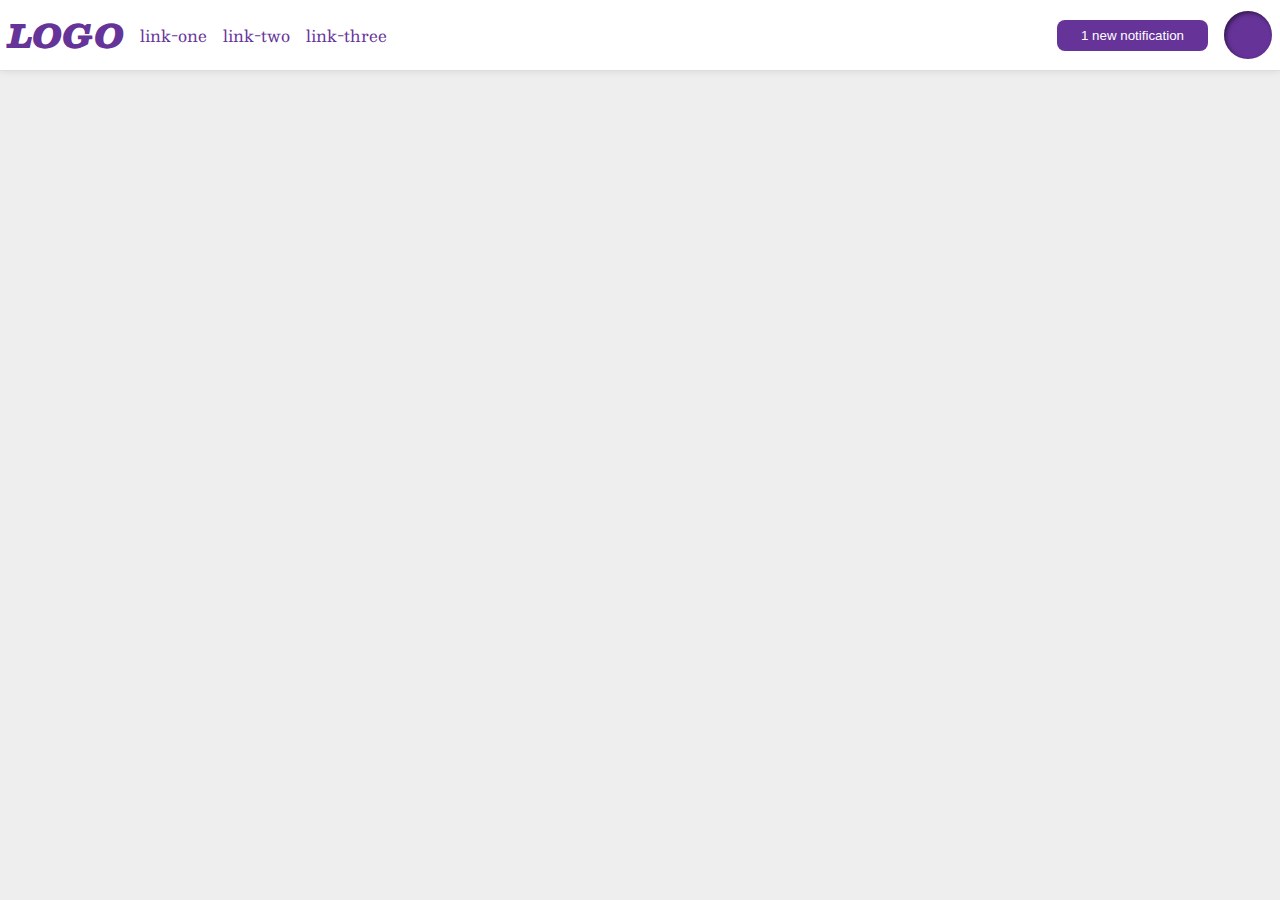
<file: flex/03-flex-header-2/index.html>
<!DOCTYPE html>
<html lang="en">
  <head>
    <meta charset="UTF-8">
    <meta http-equiv="X-UA-Compatible" content="IE=edge">
    <meta name="viewport" content="width=device-width, initial-scale=1.0">
    <title>Flex Header 2</title>
    <link rel="stylesheet" href="style.css">
  </head>
  <body>
    <div class="header">
      <div class="left-header">
        <div class="logo">
          LOGO
        </div>
        <ul class="links">
          <li><a href="google.com">link-one</a></li>
          <li><a href="google.com">link-two</a></li>
          <li><a href="google.com">link-three</a></li>
        </ul>
      </div>
      <div class="right-header">
        <button class="notifications">
          1 new notification
        </button>
        <div class="profile-image"></div>
      </div>
    </div>
  </body>
</html>
</file>
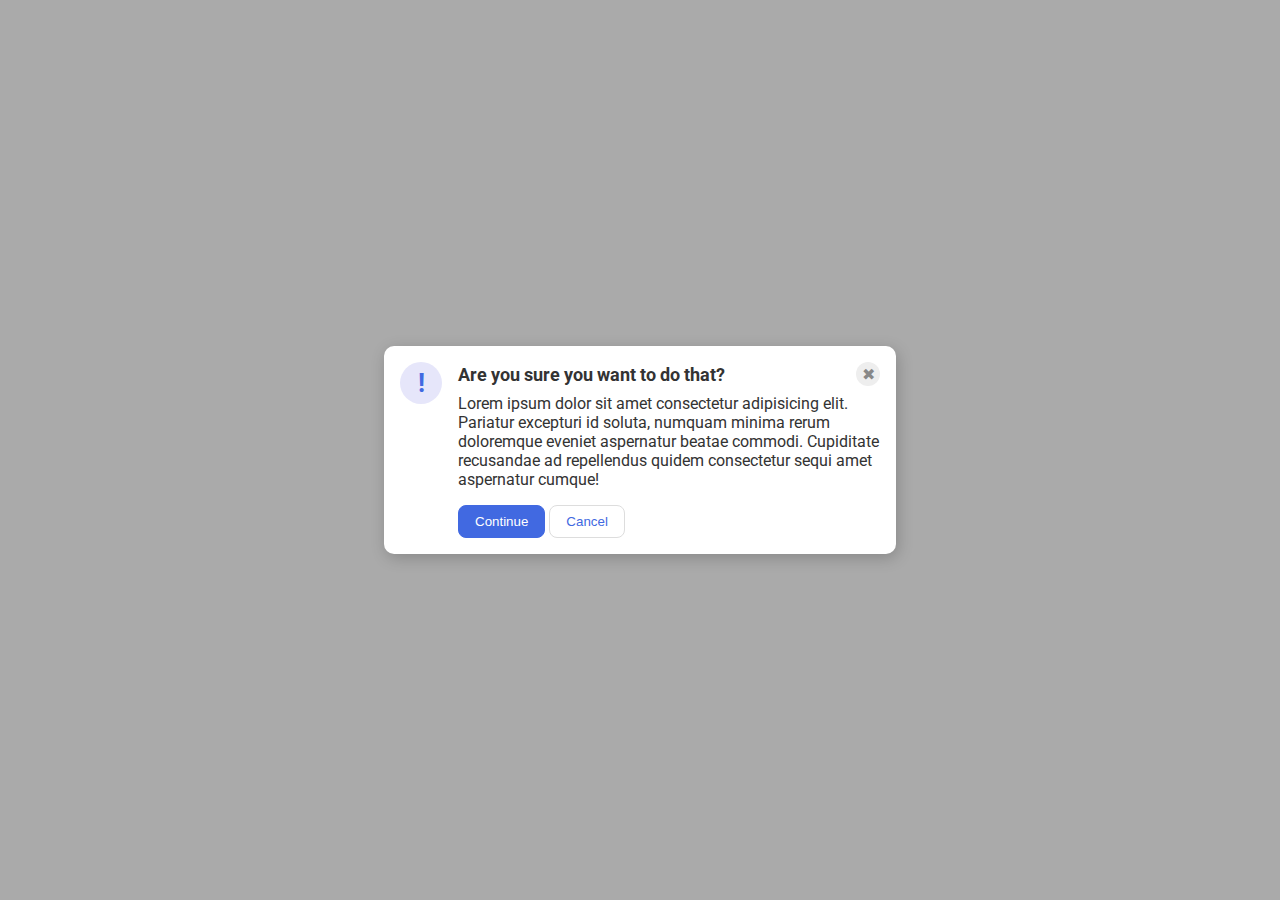
<file: flex/05-flex-modal/index.html>
<!DOCTYPE html>
<html lang="en">
  <head>
    <meta charset="UTF-8">
    <meta http-equiv="X-UA-Compatible" content="IE=edge">
    <meta name="viewport" content="width=device-width, initial-scale=1.0">
    <link rel="stylesheet" href="style.css">
    <title>Modal</title>
  </head>
  <body>
    <div class="modal">
      <div class="icon">!</div>
      <div class="content">
        <div class="header">Are you sure you want to do that?
          <div class="close-button">✖</div>
        </div>
        <div class="text">Lorem ipsum dolor sit amet consectetur adipisicing elit. Pariatur excepturi id soluta, numquam minima rerum doloremque eveniet aspernatur beatae commodi. Cupiditate recusandae ad repellendus quidem consectetur sequi amet aspernatur cumque!</div>
        <button class="continue">Continue</button>
        <button class="cancel">Cancel</button>
      </div>
    </div>
  </body>
</html>
</file>
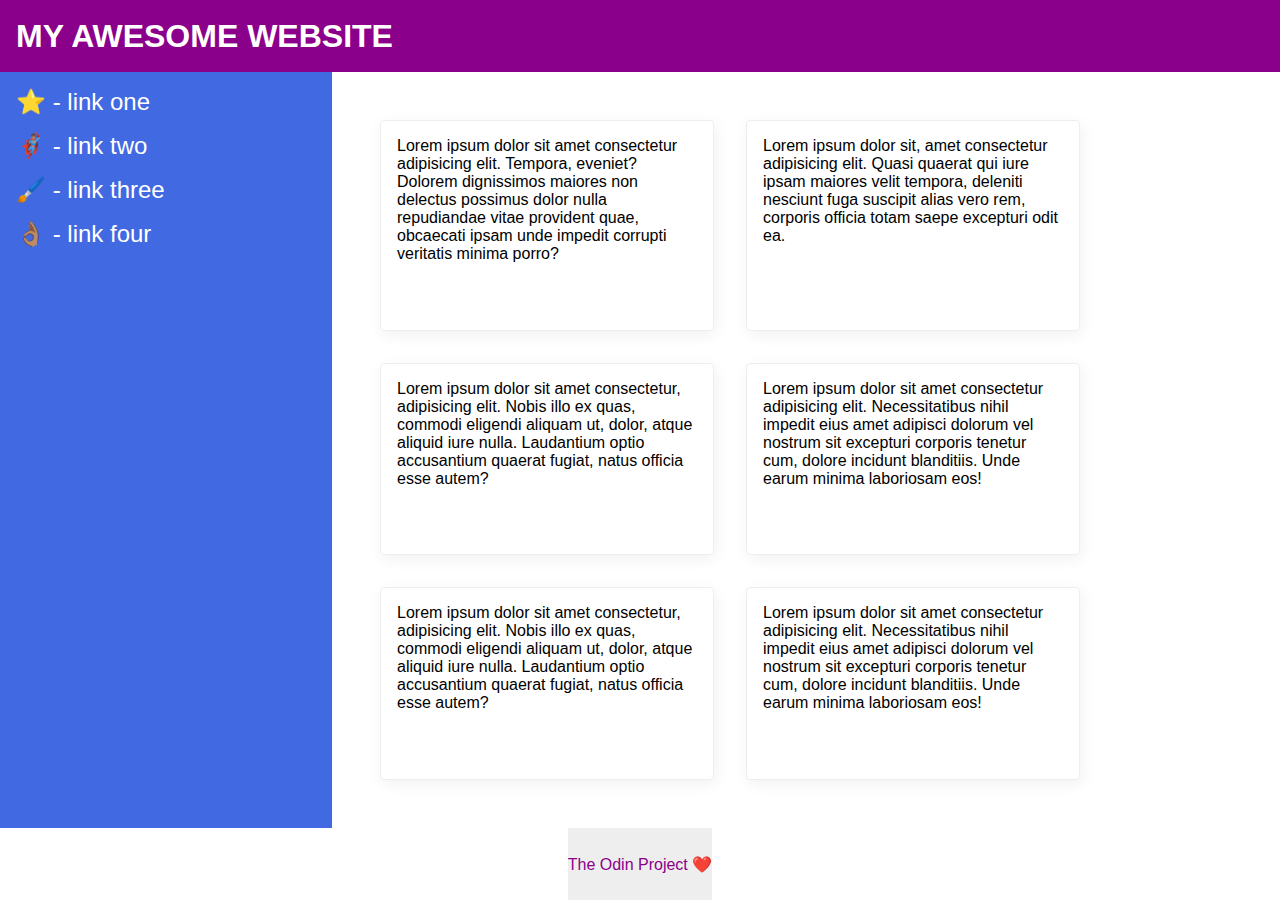
<file: flex/07-flex-layout-2/index.html>
<!DOCTYPE html>
<html lang="en">
  <head>
    <meta charset="UTF-8">
    <meta http-equiv="X-UA-Compatible" content="IE=edge">
    <meta name="viewport" content="width=device-width, initial-scale=1.0">
    <title>The Holy Grail</title>
    <link rel="stylesheet" href="style.css">
  </head>
  <body>
    <div class="header">
      MY AWESOME WEBSITE
    </div>
    <div class="content">
      <div class="sidebar">
        <ul>
          <li><a href="#">⭐ - link one</a></li>
          <li><a href="#">🦸🏽‍♂️ - link two</a></li>
          <li><a href="#">🖌️ - link three</a></li>
          <li><a href="#">👌🏽 - link four</a></li>
        </ul>
      </div>
      <div class="cards">
        <div class="card">Lorem ipsum dolor sit amet consectetur adipisicing elit. Tempora, eveniet? Dolorem dignissimos maiores non delectus possimus dolor nulla repudiandae vitae provident quae, obcaecati ipsam unde impedit corrupti veritatis minima porro?</div>
        <div class="card">Lorem ipsum dolor sit, amet consectetur adipisicing elit. Quasi quaerat qui iure ipsam maiores velit tempora, deleniti nesciunt fuga suscipit alias vero rem, corporis officia totam saepe excepturi odit ea.</div>
        <div class="card">Lorem ipsum dolor sit amet consectetur, adipisicing elit. Nobis illo ex quas, commodi eligendi aliquam ut, dolor, atque aliquid iure nulla. Laudantium optio accusantium quaerat fugiat, natus officia esse autem?</div>
        <div class="card">Lorem ipsum dolor sit amet consectetur adipisicing elit. Necessitatibus nihil impedit eius amet adipisci dolorum vel nostrum sit excepturi corporis tenetur cum, dolore incidunt blanditiis. Unde earum minima laboriosam eos!</div>
        <div class="card">Lorem ipsum dolor sit amet consectetur, adipisicing elit. Nobis illo ex quas, commodi eligendi aliquam ut, dolor, atque aliquid iure nulla. Laudantium optio accusantium quaerat fugiat, natus officia esse autem?</div>
        <div class="card">Lorem ipsum dolor sit amet consectetur adipisicing elit. Necessitatibus nihil impedit eius amet adipisci dolorum vel nostrum sit excepturi corporis tenetur cum, dolore incidunt blanditiis. Unde earum minima laboriosam eos!</div>
      </div>
    </div>
    <div class="footer">
      The Odin Project ❤️
    </div>
  </body>
</html>
</file>
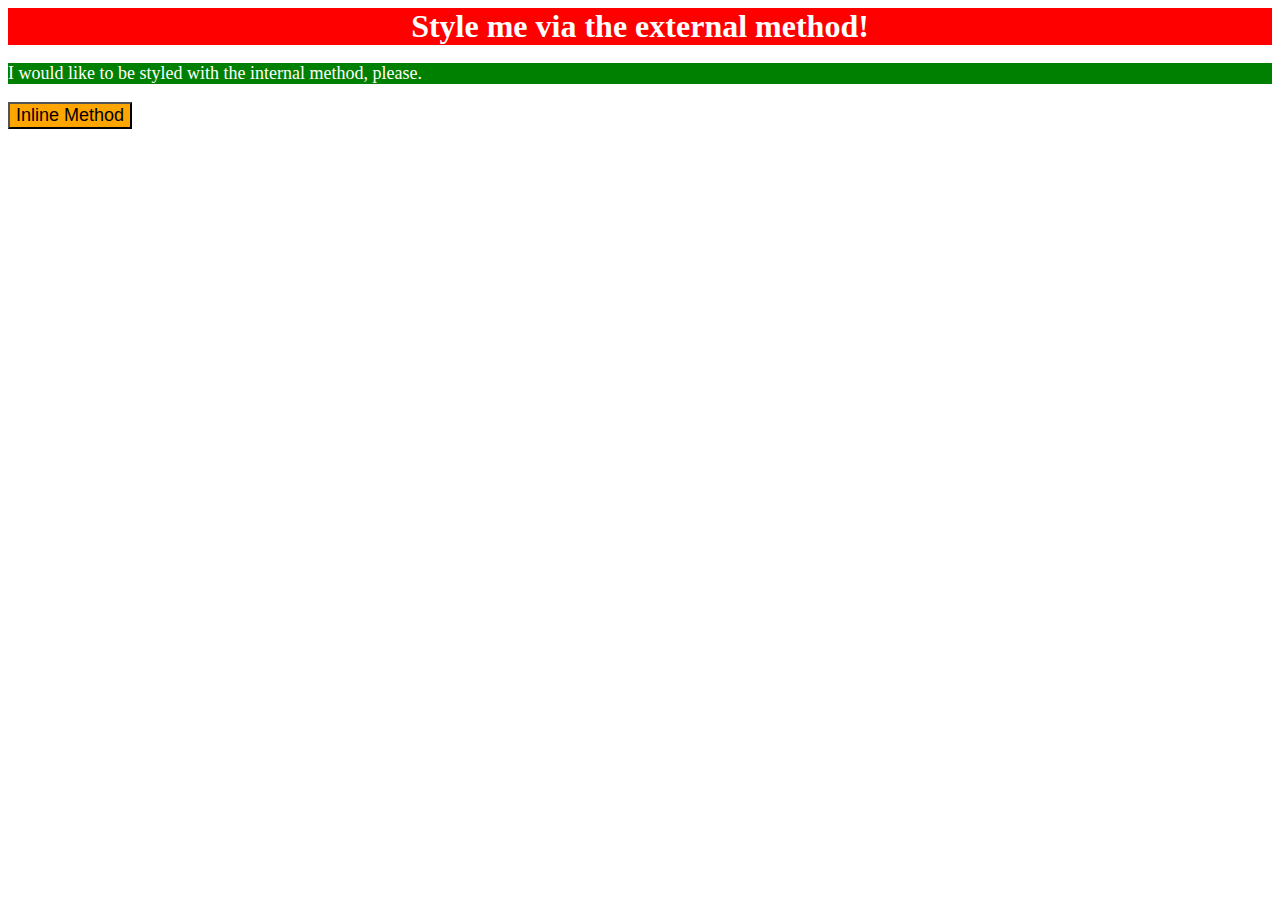
<file: foundations/01-css-methods/index.html>
<!DOCTYPE html>
<html lang="en">
  <head>
    <meta charset="UTF-8">
    <meta http-equiv="X-UA-Compatible" content="IE=edge">
    <meta name="viewport" content="width=device-width, initial-scale=1.0">
    <title>Methods for Adding CSS</title>
    <link rel="stylesheet" href="style.css">
    <style>
      p {
        color: white;
        background-color: green;
        font-size: 18px;
      }
    </style>
  </head>
  <body>
    <div>Style me via the external method!</div>
    <p>I would like to be styled with the internal method, please.</p>
    <button style="background-color: orange; font-size: 18px;">Inline Method</button>
  </body>
</html>
</file>
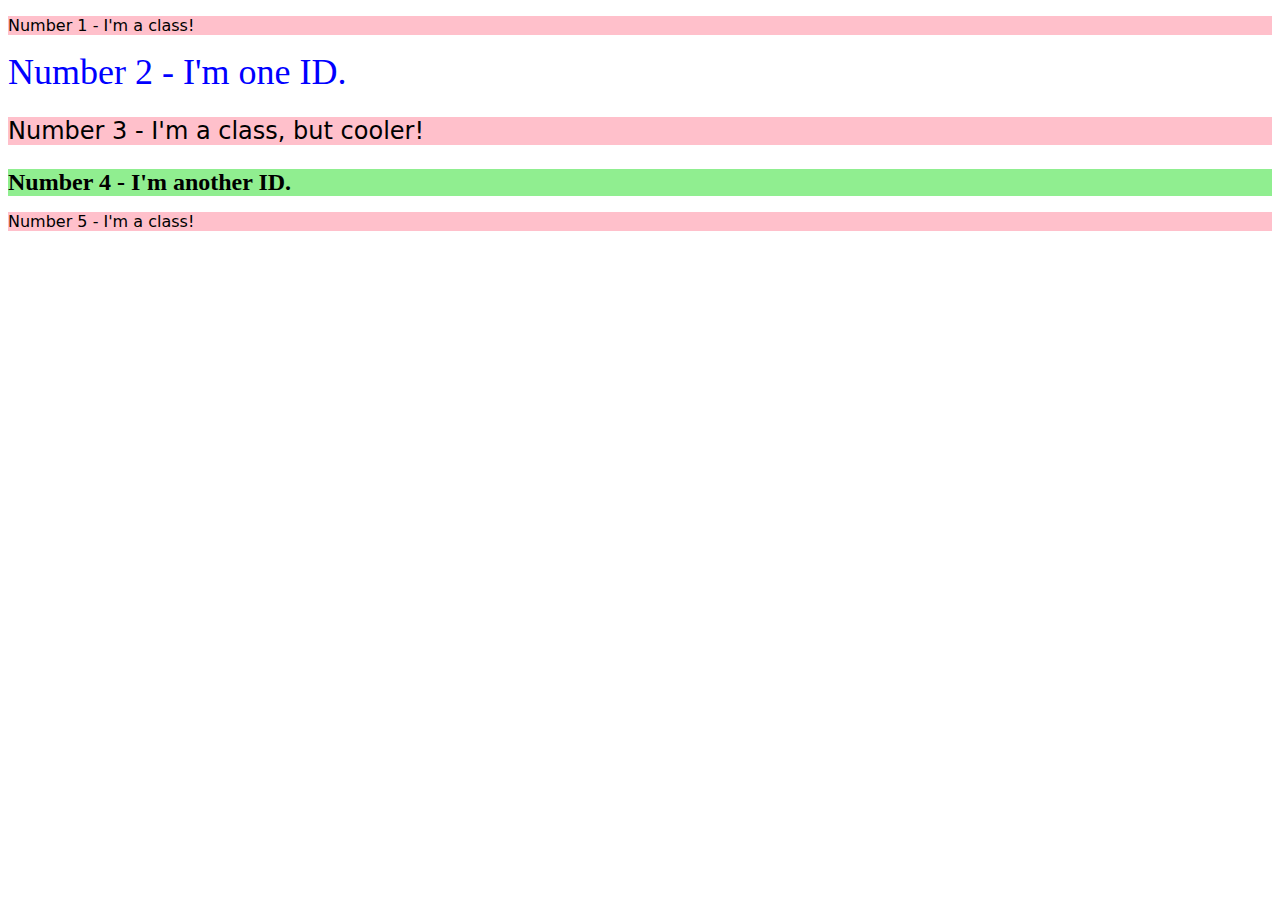
<file: foundations/02-class-id-selectors/index.html>
<!DOCTYPE html>
<html lang="en">
  <head>
    <meta charset="UTF-8">
    <meta http-equiv="X-UA-Compatible" content="IE=edge">
    <meta name="viewport" content="width=device-width, initial-scale=1.0">
    <title>Class and ID Selectors</title>
    <link rel="stylesheet" href="style.css">
  </head>
  <body>
    <p class="odd">Number 1 - I'm a class!</p>
    <div id="second">Number 2 - I'm one ID.</div>
    <p class="odd font24" >Number 3 - I'm a class, but cooler!</p>
    <div class="font24" id="forth">Number 4 - I'm another ID.</div>
    <p class="odd">Number 5 - I'm a class!</p>
  </body>
</html>
</file>
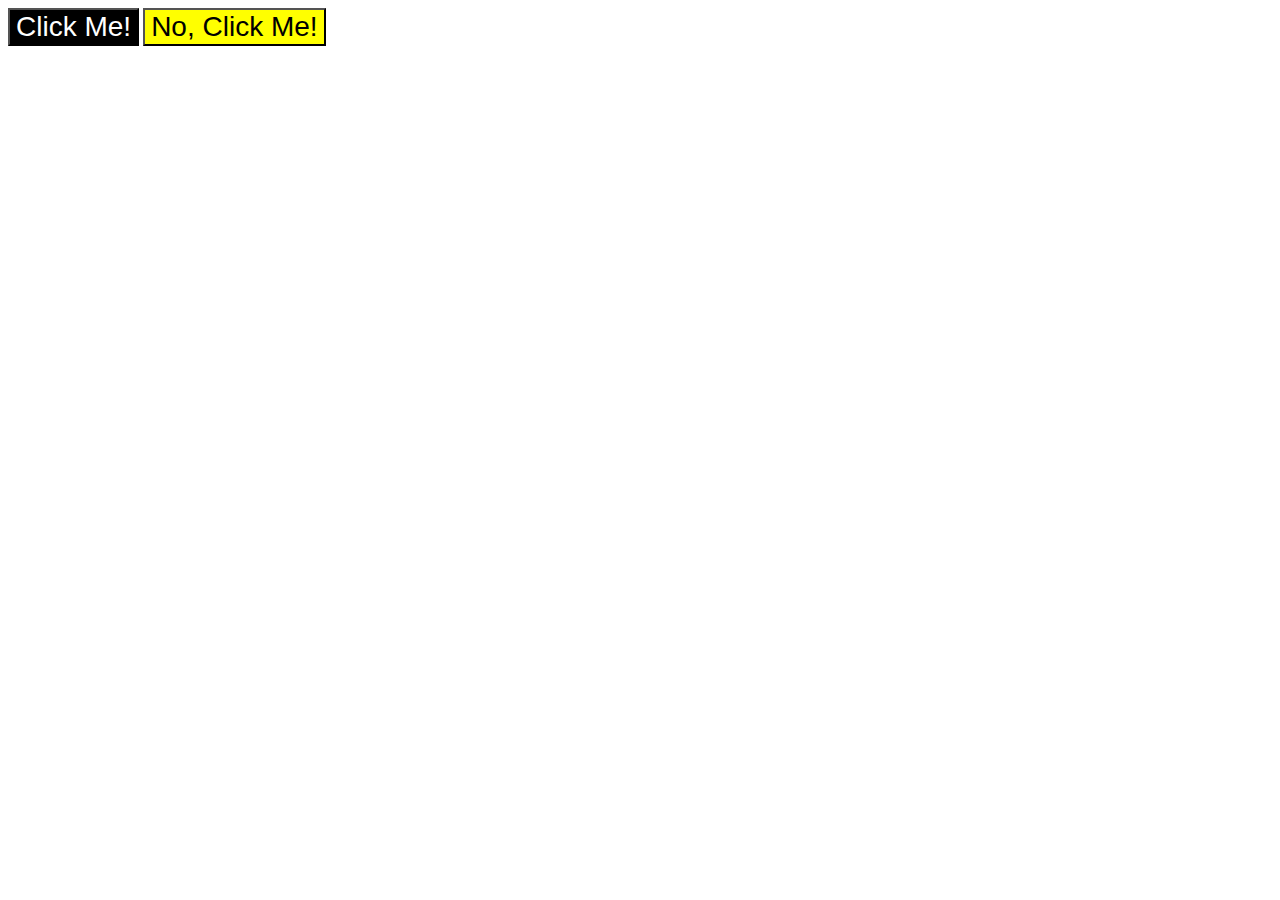
<file: foundations/03-grouping-selectors/index.html>
<!DOCTYPE html>
<html lang="en">
  <head>
    <meta charset="UTF-8">
    <meta http-equiv="X-UA-Compatible" content="IE=edge">
    <meta name="viewport" content="width=device-width, initial-scale=1.0">
    <title>Grouping Selectors</title>
    <link rel="stylesheet" href="style.css">
  </head>
  <body>
    <button class="first" >Click Me!</button>
    <button class="second" >No, Click Me!</button>
  </body>
</html>
</file>
<file: flex/03-flex-header-2/style.css>
/* this is some magical font-importing.  
you'll learn about it later. */
@import url('https://fonts.googleapis.com/css2?family=Besley:ital,wght@0,400;1,900&display=swap');

body {
  margin: 0;
  background: #eee;
  font-family: Besley, serif;
}

.header {
  background: white;
  border-bottom: 1px solid #ddd;
  box-shadow: 0 0 8px rgba(0,0,0,.1);
  display: flex;
  justify-content: space-between;
  align-items: center;
  padding: 8px;
}

.profile-image {
  background: rebeccapurple;
  box-shadow: inset 2px 2px 4px rgba(0,0,0,.5);
  border-radius: 50%;
  width: 48px;
  height: 48px;
}

.logo {
  color: rebeccapurple;
  font-size: 32px;
  font-weight: 900;
  font-style: italic;
}

button {
  border: none;
  border-radius: 8px;
  background: rebeccapurple;
  color: white;
  padding: 8px 24px;
}

a {
  /* this removes the line under our links */
  text-decoration: none;
  color: rebeccapurple;
}

ul {
  list-style-type: none;
  padding: 0px;
  margin: 0px;
}

.left-header, ul {
  display:flex;
  gap: 16px;
  align-items: center;
}

.right-header {
  display:flex;
  gap: 16px;
  align-items: center;
}
</file>
<file: flex/05-flex-modal/style.css>
@import url('https://fonts.googleapis.com/css2?family=Roboto:wght@400;700&display=swap');

html, body {
  height: 100%;
}

body {
  font-family: Roboto, sans-serif;
  margin: 0;
  background: #aaa;
  color: #333;
  /* I'll give you this one for free lol */
  display: flex;
  align-items: center;
  justify-content: center;
}

.modal {
  background: white;
  width: 480px;
  border-radius: 10px;
  box-shadow: 2px 4px 16px rgba(0,0,0,.2);
  display: flex;
  padding: 16px;
  gap: 16px;
  
}

.icon {
  color: royalblue;
  font-size: 26px;
  font-weight: 700;
  background: lavender;
  width: 42px;
  height: 42px;
  border-radius: 50%;
  display: flex;
  align-items: center;
  justify-content: center;
  flex-shrink: 0;
}

.close-button {
  background: #eee;
  border-radius: 50%;
  color: #888;
  font-weight: 400;
  font-size: 16px;
  height: 24px;
  width: 24px;
  display: flex;
  align-items: center;
  justify-content: center;
}

button {
  padding: 8px 16px;
  border-radius: 8px;
}

button.continue {
  background: royalblue;
  border: 1px solid royalblue;
  color: white;
}

button.cancel {
  background: white;
  border: 1px solid #ddd;
  color: royalblue;
}
.header {
  font-size: 18px;
  font-weight: bold;
  display: flex;
  justify-content: space-between;
  margin-bottom: 8px;
  align-items: center;
}

.text {
  margin-bottom: 16px;
}
</file>
<file: flex/07-flex-layout-2/style.css>
body {
  font-family: -apple-system, BlinkMacSystemFont, 'Segoe UI', Roboto, Oxygen, Ubuntu, Cantarell, 'Open Sans', 'Helvetica Neue', sans-serif;
  margin: 0;
  min-height: 100vh;
  display: flex;
  flex-direction: column;
}

.header {
  height: 72px;
  background: darkmagenta;
  color: white;
  font-size: 32px;
  font-weight: 900;
  padding: 0 16px;
  display: flex;
  align-items: center;
  
}

.footer {
  height: 72px;
  background: #eee;
  color: darkmagenta;
  align-self: center;
  display: flex;
  flex-direction: column;
  justify-content: center;
}

.sidebar {
  width: 300px;
  background: royalblue;
  flex-shrink: 0;
  padding: 16px;

}

.card {
  border: 1px solid #eee;
  box-shadow: 2px 4px 16px rgba(0,0,0,.06);
  border-radius: 4px;
  flex-basis: 300px;
  padding: 16px;
  margin: 16px;
}

.content {
  display: flex;
  flex: 1;
}

.cards {
  padding: 32px;
  display: flex;
  flex-wrap: wrap;
}

ul {
  list-style: none;
  padding: 0px;
  margin: 0px;
  display: flex;
  flex-direction: column;
  gap: 16px;
}

a {
  text-decoration: none;
  color: white;
  font-size: 24px;
}
</file>
<file: foundations/01-css-methods/style.css>
div {
    color: white;
    background-color: red;
    text-align: center;
    font-size: 32px;
    font-weight: bold;

}
</file>
<file: foundations/02-class-id-selectors/style.css>
.odd {
    background-color: #FFC0CB;
    font-family: "Verdana", "DejaVu Sans", "sans-serif";
}

.font24 {
    font-size: 24px;
}

#second {
    font-size: 36px;
    color: #0000FF;
}

#forth {
    background-color: #90EE90;
    font-weight: 700;
}
</file>
<file: foundations/03-grouping-selectors/style.css>
.first {
    background-color: black;
    color: white;
}

.second {
    background-color: yellow;
}

.first, 
.second {
    font-size: 28px;
    font-family: "Helvetica", "Times New Roman", "sans-serif";
}
</file>
